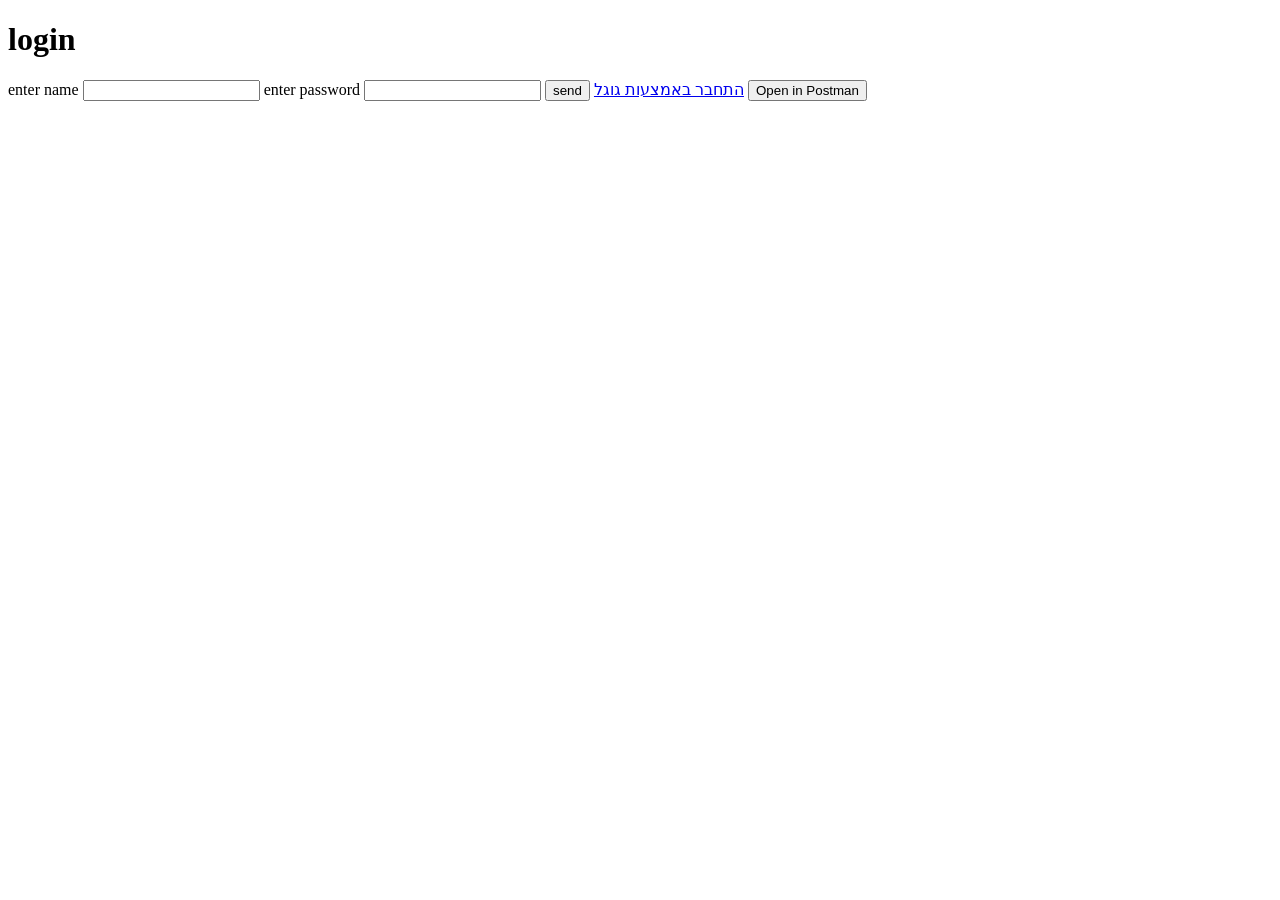
<file: wwwroot/index.html>
<!DOCTYPE html>
<html>

<head>
    <meta charset="UTF-8">
    <title>qq CRUD</title>
    <link rel="stylesheet" href="css/site.css" />
</head>

<body>
    <div>
        <p id="userName"></p>
        <button type="button" onclick="editUser()">עריכה</button>
        <div id="editUserForm">
            <h3>Edit</h3>
            <form action="javascript:void(0);" onsubmit="updateUser()">
                <input type="hidden" id="edit-id-user">
                <input type="text" id="edit-name-user">
                <input type="text" id="edit-password-user">

                <input type="submit" value="Save">
                <a onclick="closeInput('editUserForm')" aria-label="Close">&#10006;</a>
            </form>
        </div>
    </div>
   
    <h1>Tasks CRUD</h1>
    <h3>Add</h3>
    <form action="javascript:void(0);" method="POST" onsubmit="addItem()">
        <input type="text" id="add-name" placeholder="New todo">
        <input type="submit" value="Add">
    </form>


    <div id="editForm">
        <h3>Edit</h3>
        <form action="javascript:void(0);" onsubmit="updateItem()">
            <input type="hidden" id="edit-id">
            <input type="checkbox" id="edit-isDone">
            <input type="text" id="edit-name">
            <input type="submit" value="Save">
            <a onclick="closeInput('editForm')" aria-label="Close">&#10006;</a>
        </form>
    </div>

    <p id="counter"></p>

    <table>
        <tr>
            <th>Is done task?</th>
            <th>Name</th>
            <th></th>
            <th></th>
        </tr>
        <tbody id="tasks"></tbody>
    </table>

    <script src="js/site.js" asp-append-version="true"></script>
    <script type="text/javascript">
        // if (localStorage.getItem("token") == null)
        //     location.href = "./login.html"
        // checkToken();
    </script>
</body>

</html>
</file>
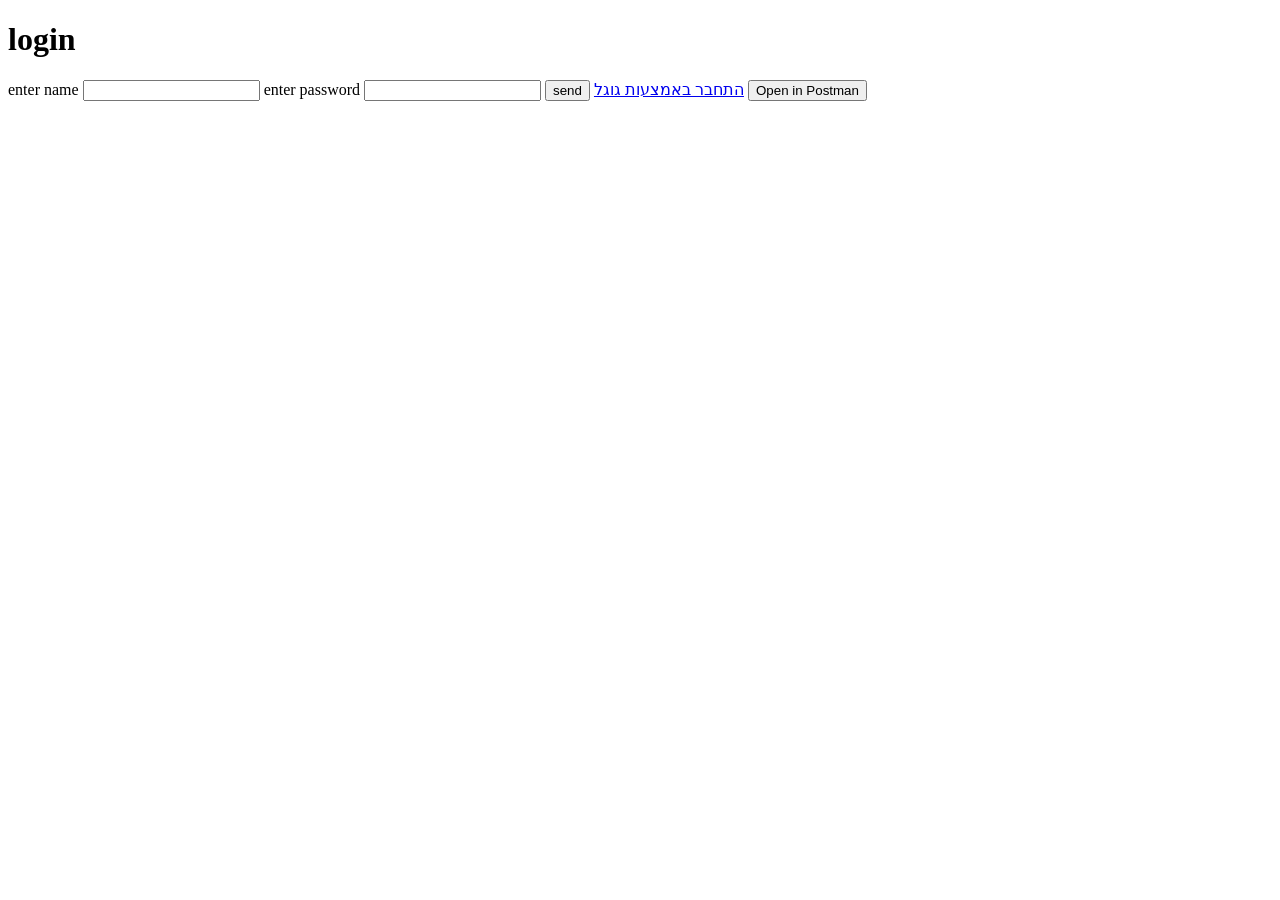
<file: wwwroot/login.html>
<!DOCTYPE html>
<html lang="en">
<head>
    <meta charset="UTF-8">
    <meta name="viewport" content="width=device-width, initial-scale=1.0">
    <title>Document</title>
</head>
<body>
    <h1>login</h1>
    <label for="name">enter name</label>
    <input type="text" name="name" id="name">
    <label for="password">enter password</label>
    <input type="text" name="password" id="password">
    <button type="submit" id="submit">send</button>
    <a href="https://accounts.google.com/o/oauth2/auth?response_type=code&client_id=527151850613-cake67hkhqou3n3a47l4can5o19poj8u.apps.googleusercontent.com&redirect_uri=https://localhost:7188/login&scope=openid%20email&state=STATE_STRING" id="">התחבר באמצעות גוגל</a>
   
<button id="postmanButton">Open in Postman</button>

<script>
    document.getElementById("postmanButton").addEventListener("click", function() {
        window.open("https://elements.getpostman.com/redirect?entityId=31279862-143db038-dc08-433b-8751-3488cd3be0f8&entityType=collection", "_blank");
    });
</script>

<!-- <div class="postman-run-button"
data-postman-action="collection/fork"
data-postman-visibility="public"
data-postman-var-1="31279862-143db038-dc08-433b-8751-3488cd3be0f8"
data-postman-collection-url="entityId=31279862-143db038-dc08-433b-8751-3488cd3be0f8&entityType=collection&workspaceId=ea10c2d7-3bd3-45d8-a20b-ca2056b2b765"></div>
<script type="text/javascript">
  (function (p,o,s,t,m,a,n) {
    !p[s] && (p[s] = function () { (p[t] || (p[t] = [])).push(arguments); });
    !o.getElementById(s+t) && o.getElementsByTagName("head")[0].appendChild((
      (n = o.createElement("script")),
      (n.id = s+t), (n.async = 1), (n.src = m), n
    ));
  }(window, document, "_pm", "PostmanRunObject", "https://run.pstmn.io/button.js"));
</script> -->
</body>
<script src="./js/login.js"></script>
</html>
</file>
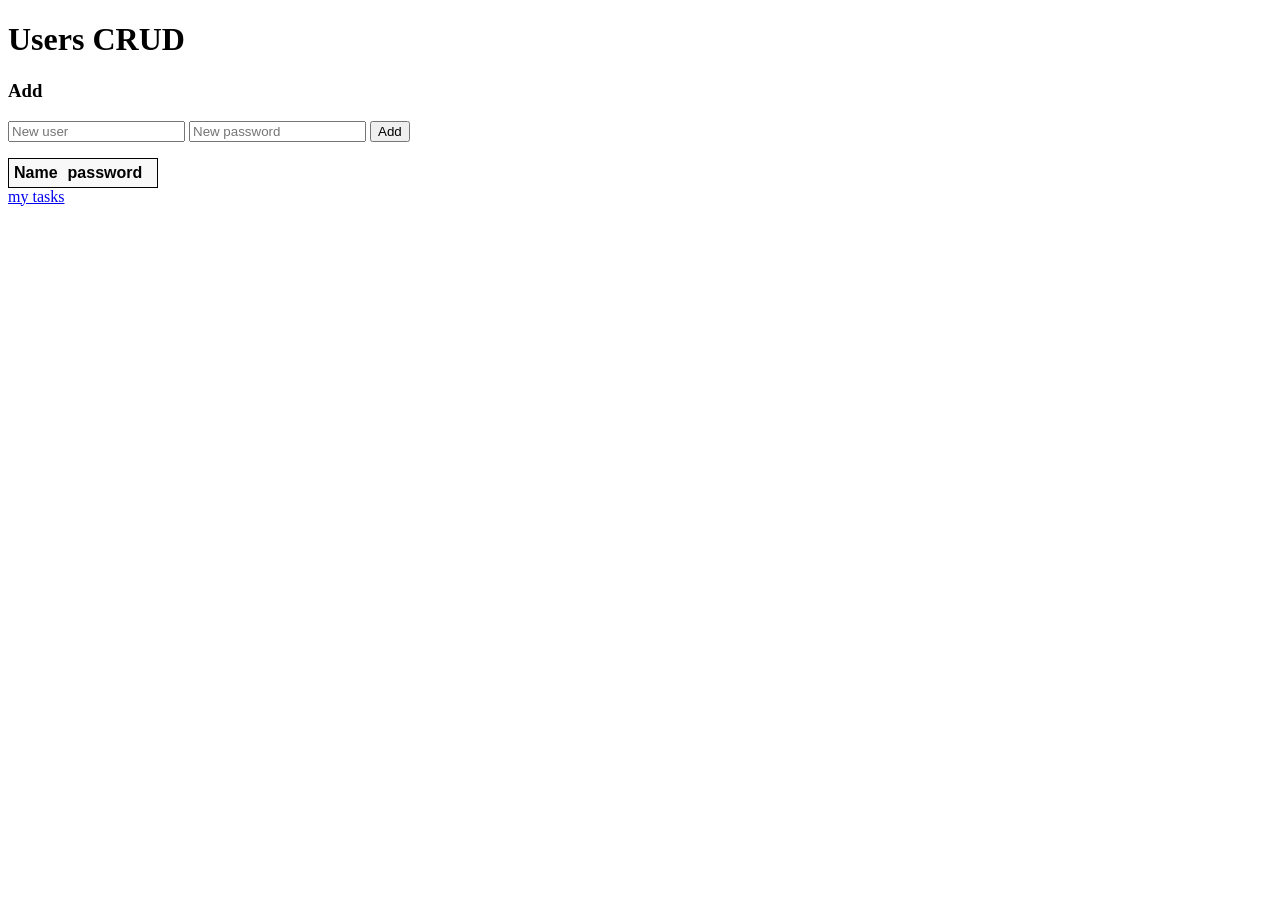
<file: wwwroot/userList.html>
<!DOCTYPE html>
<html>

<head>
    <meta charset="UTF-8">
    <title>user CRUD</title>
    <link rel="stylesheet" href="css/site.css" />
</head>

<body>
    <h1>Users CRUD</h1>
    <h3>Add</h3>
    <form action="javascript:void(0);" method="POST" onsubmit="addItem()">
        <input type="text" id="add-name" placeholder="New user">
        <input type="text" id="add-password" placeholder="New password">
        <input type="submit" value="Add">
    </form>

    <!-- <div id="editForm">
        <h3>Edit</h3>
        <form action="javascript:void(0);" onsubmit="updateItem()">
            <input type="hidden" id="edit-id">
            <input type="checkbox" id="edit-isDone">
            <input type="text" id="edit-name">
            <input type="submit" value="Save">
            <a onclick="closeInput()" aria-label="Close">&#10006;</a>
        </form>
    </div> -->

    <p id="counter"></p>

    <table>
        <tr>
            <th>Name</th>
            <th>password</th>
            <th></th>
        </tr>
        <tbody id="users"></tbody>
    </table>
<a href="./index.html">my tasks</a>
    <script src="js/usetList.js" asp-append-version="true"></script>
    <script type="text/javascript">
       
    </script>
</body>

</html>
</file>
<file: wwwroot/css/site.css>
input[type='submit'],
button,
[aria-label] {
    cursor: pointer;
}

#editForm ,#editUserForm{
    display: none;
}


table {
    font-family: Arial, sans-serif;
    border: 1px solid;
    border-collapse: collapse;
}

th {
    background-color: #f8f8f8;
    padding: 5px;
}

td {
    border: 1px solid;
    padding: 5px;
}
</file>
